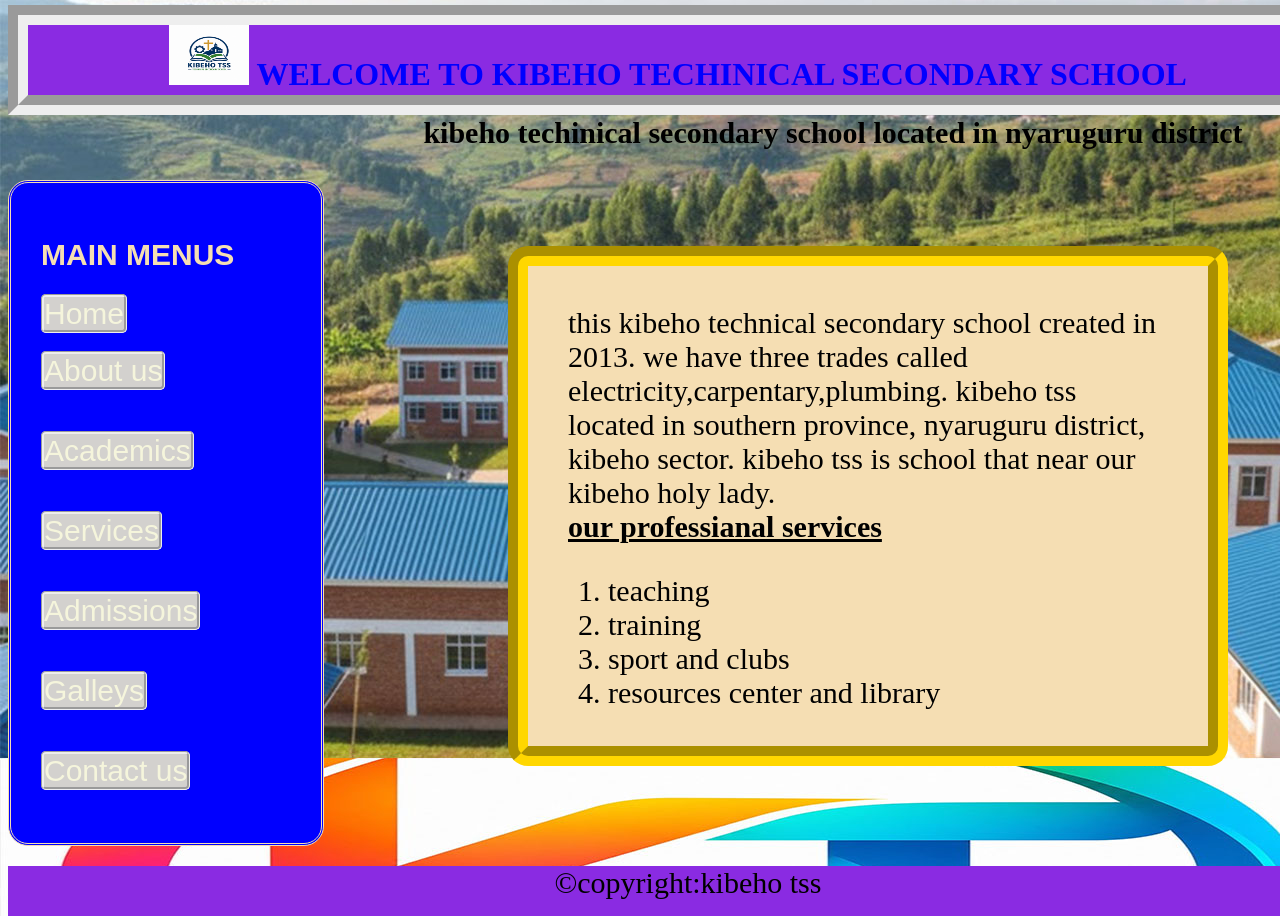
<file: index.html>
<!DOCTYPE html>
<html>
<head>
	<meta charset="utf-8">
	<meta name="viewport" content="width=device-width, initial-scale=1">
	<title>kibeho tss</title>
	<link rel="stylesheet" type="text/css" href="style.css">
</head>
<body class="s1">
	<h1 class="bounce-title">
		<img src="logo.png"style="height:60px;width:80px;">
		WELCOME TO KIBEHO TECHINICAL SECONDARY SCHOOL
	</h1>
	<h3 class="l3">kibeho techinical secondary school located in nyaruguru district</h3>
<div id="l1">
	<h2>MAIN MENUS</h2>
	<a href="index.html">Home</a><br><br>
	<a href="about.html">About us</a><br><br><br>
	<a href="academ.html">Academics</a><br><br><br>
	<a href="services.html">Services</a><br><br><br>
	<a href="admi.html">Admissions</a><br><br><br>
	<a href="galley.html">Galleys</a><br><br><br>
	<a href="contact.html">Contact us</a><br><br>

</div>
<div class="l0">
	this kibeho technical secondary school created in 2013. we have three trades called electricity,carpentary,plumbing.
    kibeho tss located in southern province, nyaruguru district, kibeho sector.
	kibeho tss is school that near our kibeho holy lady.<br>
	<b><u>our professianal services</u></b>
	<ol>
		<li>teaching</li>
		<li>training</li>
		<li>sport and clubs</li>
	    <li>resources center and library</li>
    </ol>
</div>
<div class="center">
	<center><footer id="h1">&copy;copyright:kibeho tss</footer></center>
</div>
</body>
</html>
</file>
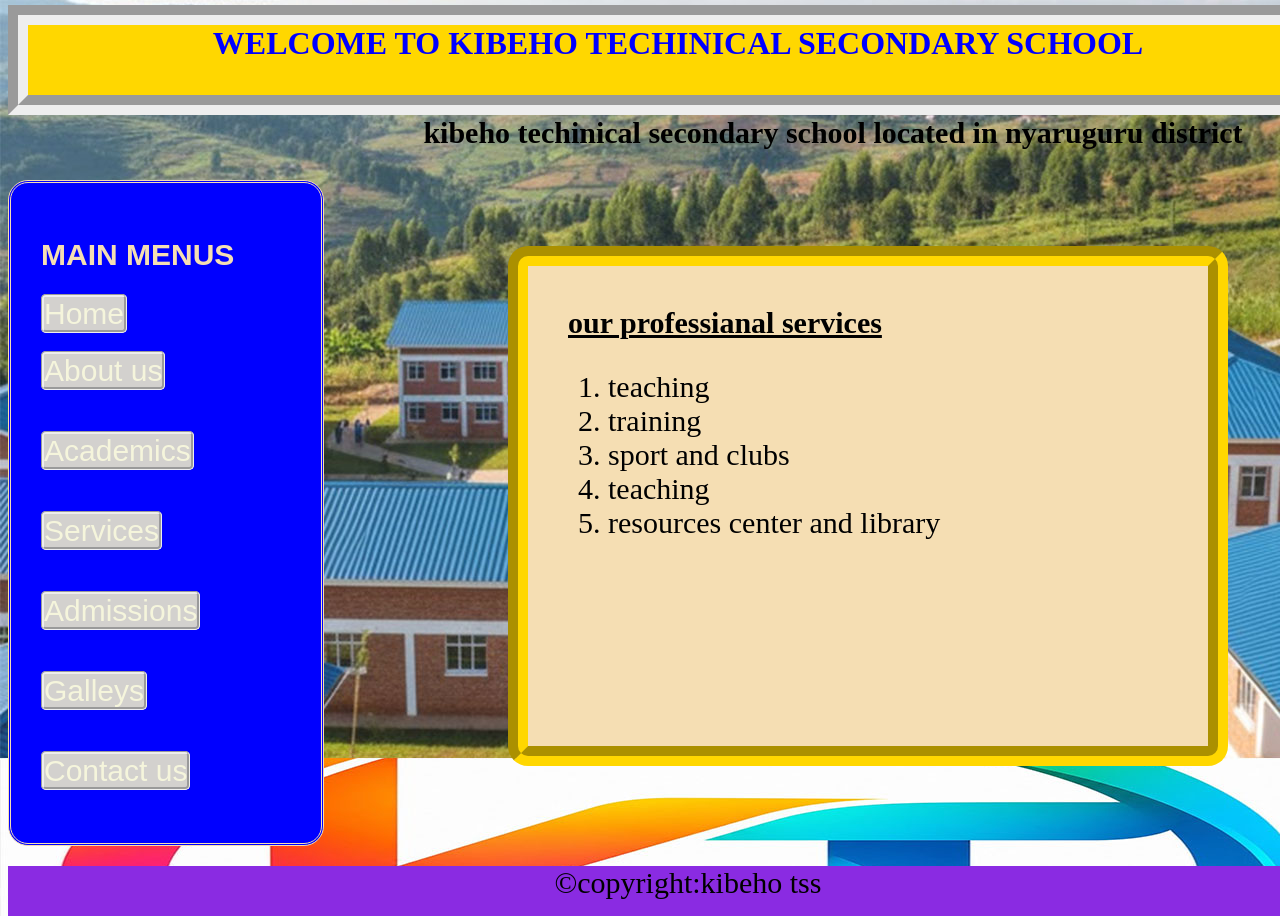
<file: MY PROJECT/index.html>
<!DOCTYPE html>
<html>
<head>
	<meta charset="utf-8">
	<meta name="viewport" content="width=device-width, initial-scale=1">
	<title>kibeho tss</title>
	<link rel="stylesheet" type="text/css" href="style.css">
</head>
<body class="s1">
	<h1 class="bounce-title">
		WELCOME TO KIBEHO TECHINICAL SECONDARY SCHOOL
	</h1>
	<h3 class="l3">kibeho techinical secondary school located in nyaruguru district</h3>
<div id="l1">
	<h2>MAIN MENUS</h2>
	<a href="Home.html">Home</a><br><br>
	<a href="about.html">About us</a><br><br><br>
	<a href="academ.html">Academics</a><br><br><br>
	<a href="services.html">Services</a><br><br><br>
	<a href="admi.html">Admissions</a><br><br><br>
	<a href="galley.html">Galleys</a><br><br><br>
	<a href="contact.html">Contact us</a><br><br>

</div>
<div class="l0">
	<b><u>our professianal services</u></b>
	<ol>
		<li>teaching</li>
		<li>training</li>
		<li>sport and clubs</li>
		<li>teaching</li>
	    <li>resources center and library</li>
    </ol>
</div>
<div class="center">
	<center><footer id="h1">&copy;copyright:kibeho tss</footer></center>
</div>
</body>
</html>
</file>
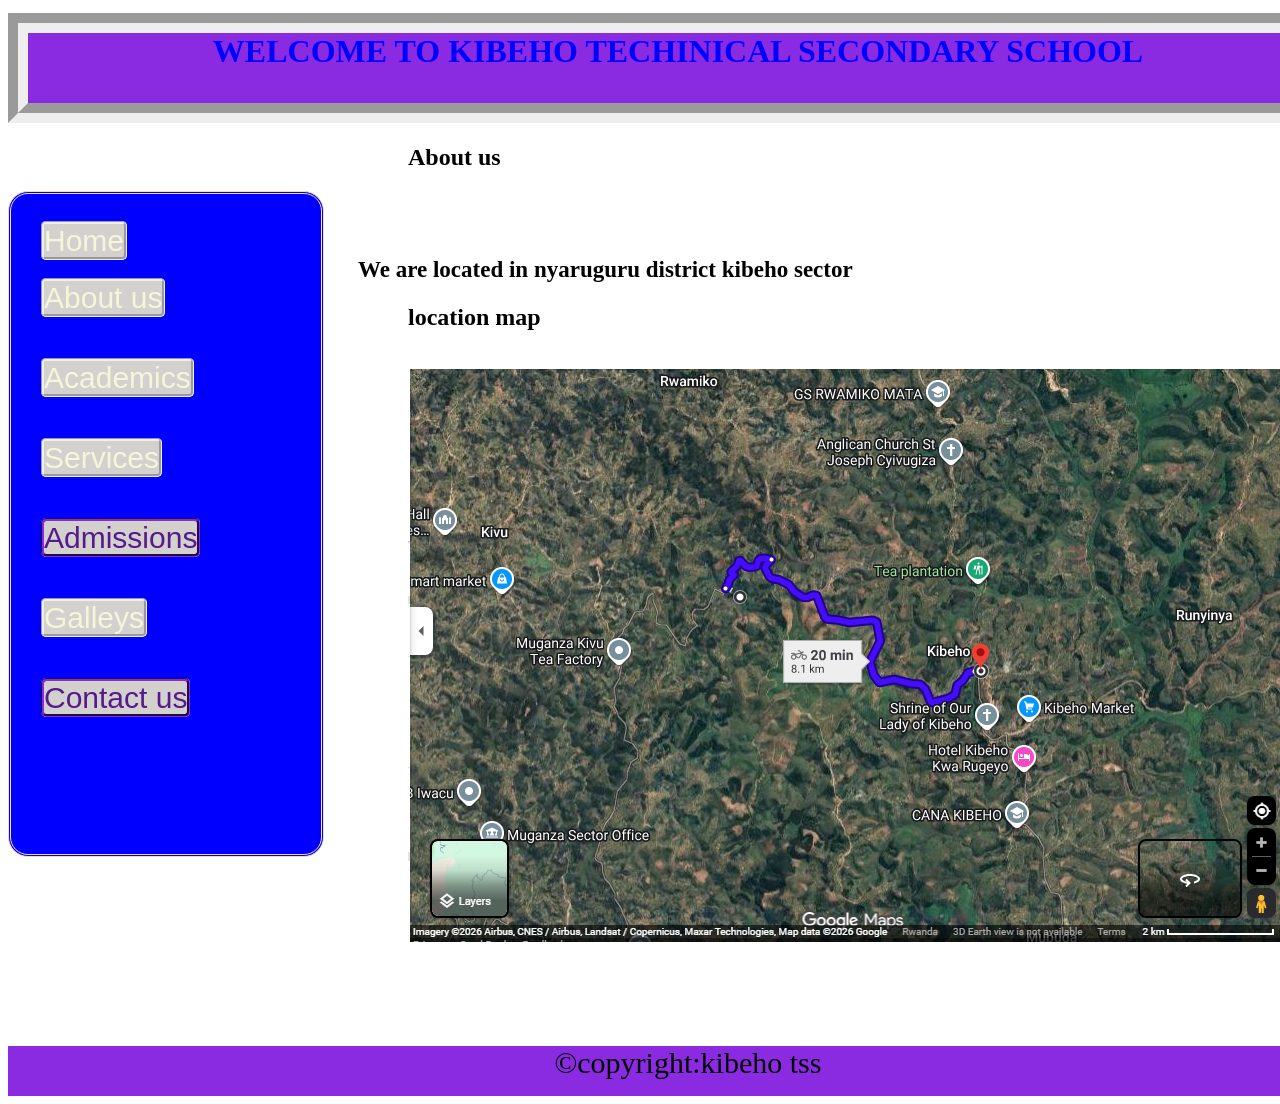
<file: about.html>
<!DOCTYPE html>
<html>
<head>
	<meta charset="utf-8">
	<meta name="viewport" content="width=device-width, initial-scale=1">
	<title>kibeho tss</title>
	<link rel="stylesheet" type="text/css" href="style.css">
</head>
<body>
	<h1 class="bounce-title">WELCOME TO KIBEHO TECHINICAL SECONDARY SCHOOL</h1>
	<h2 class="l7">About us</h2>
	<div id="l1">
	<a href="Home.html">Home</a><br><br>
	<a href="about.html">About us</a><br><br><br>
	<a href="academ.html">Academics</a><br><br><br>
	<a href="services.html">Services</a><br><br><br>
	<a href="">Admissions</a><br><br><br>
	<a href="galley.html">Galleys</a><br><br><br>
	<a href="">Contact us</a><br><br>

</div>
	<h4 style="margin-left: 350px;margin-top: -600px;font-size: 23px;">We are located in nyaruguru district
                          kibeho sector</h4>
      <div class="l5">
     <h2>location map</h2><br>                     

    	
    	<img src="map.jpg">
    </div>
    <div class="center">
    <center><footer id="h1">&copy;copyright:kibeho tss</footer></center>
</div>
</body>
</html>
</file>
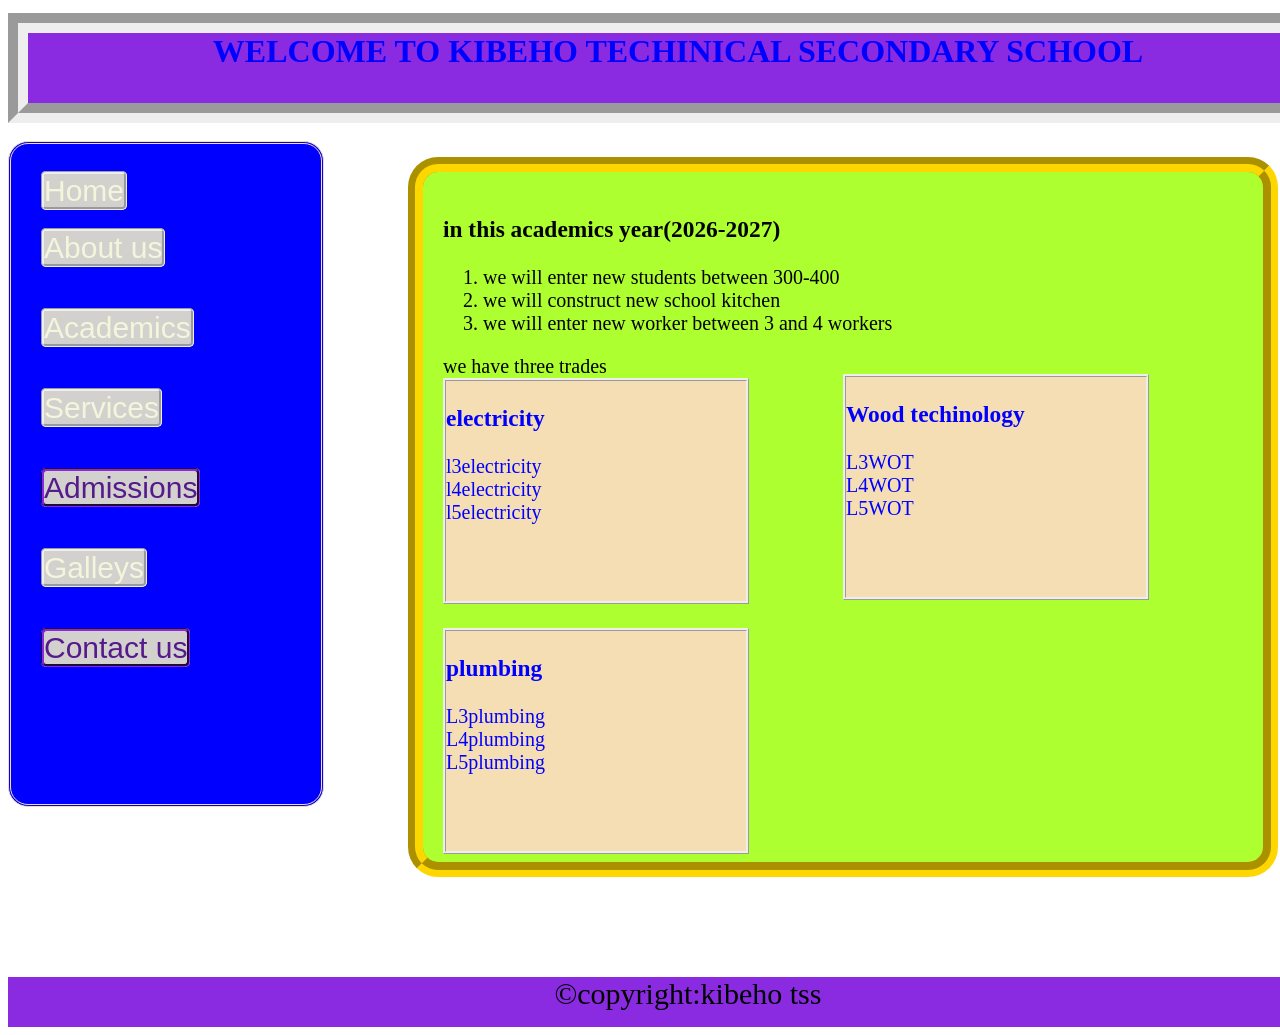
<file: academ.html>
<!DOCTYPE html>
<html>
<head>
	<meta charset="utf-8">
	<meta name="viewport" content="width=device-width, initial-scale=1">
	<title>kibeho tss</title>
	<link rel="stylesheet" type="text/css" href="style.css">
</head>
<body>
		<h1 class="bounce-title">WELCOME TO KIBEHO TECHINICAL SECONDARY SCHOOL</h1>
<h2 style="margin-top:-50PX;margin-left: 400px;"> OUR ACADEMICS </h2>
<div id="l1">
	<a href="Home.html">Home</a><br><br>
	<a href="about.html">About us</a><br><br><br>
	<a href="academ.html">Academics</a><br><br><br>
	<a href="services.html">Services</a><br><br><br>
	<a href="">Admissions</a><br><br><br>
	<a href="galley.html">Galleys</a><br><br><br>
	<a href="">Contact us</a><br><br>

</div>
<div class="l9">
	<h3>in this academics year(2026-2027)</h3>
	<ol>
		<li>we will enter new students between 300-400</li>
		<li>we will construct new school kitchen</li>
		<li>we will enter new worker between 3 and 4 workers</li>
	</ol>
we have three trades
<div class="l8">
	<h3>electricity</h3>
	l3electricity<br>
	l4electricity<br>
	l5electricity<br>
</div>
<div class="l8"style="margin-top: -230px;margin-bottom: 5px; margin-left: 400px;">
	<h3>Wood techinology</h3>
	L3WOT<br>
	L4WOT<br>
	L5WOT<br>
</div><br>
<div class="l8">
	<h3>plumbing</h3>
	L3plumbing<br>
	L4plumbing<br>
	L5plumbing<br>
</div>
</div>
<div class="center">
<center><footer id="h1">&copy;copyright:kibeho tss</footer></center>
</div>
</body>
</html>
</file>
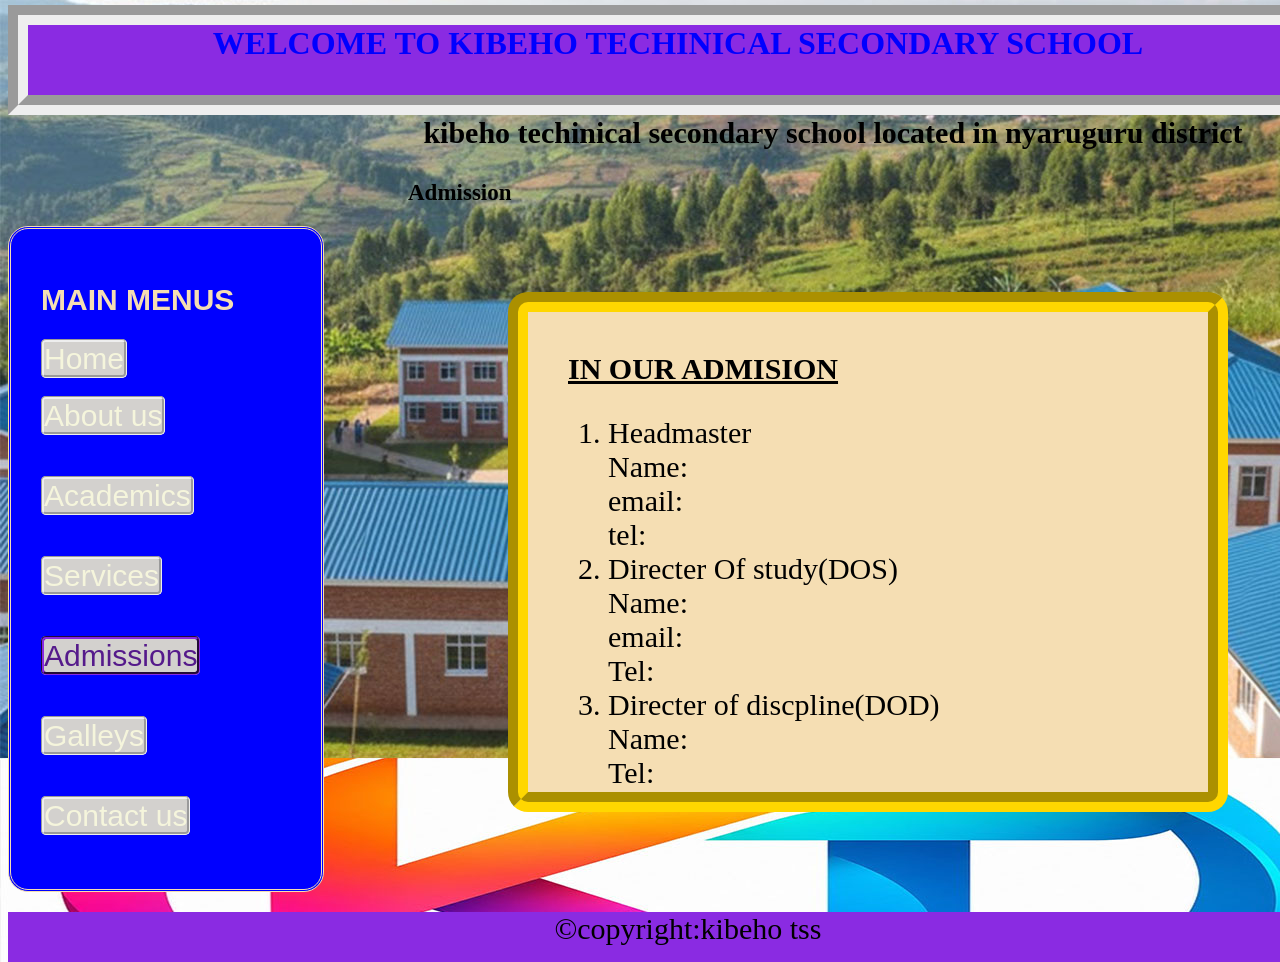
<file: admi.html>
<!DOCTYPE html>
<html>
<head>
	<meta charset="utf-8">
	<meta name="viewport" content="width=device-width, initial-scale=1">
	<title>kibeho tss</title>
	<link rel="stylesheet" type="text/css" href="style.css">
</head>
<body class="s1">
	<h1 class="bounce-title">
		WELCOME TO KIBEHO TECHINICAL SECONDARY SCHOOL
	</h1>
	<h3 class="l3">kibeho techinical secondary school located in nyaruguru district</h3>
	<h2 style="margin-left: 400px;font-size:23px;">Admission</h2>
<div id="l1">
	<h2>MAIN MENUS</h2>
	<a href="Home.html">Home</a><br><br>
	<a href="about.html">About us</a><br><br><br>
	<a href="academ.html">Academics</a><br><br><br>
	<a href="services.html">Services</a><br><br><br>
	<a href="">Admissions</a><br><br><br>
	<a href="galley.html">Galleys</a><br><br><br>
	<a href="contact.html">Contact us</a><br><br>

</div>
<div class="l0">
	<b><u> IN OUR ADMISION</u></b>
	<ol>
		<li>Headmaster</li>
		Name:<br>
		email:<br>
		tel:
		<li>Directer Of study(DOS)</li>
        Name:<br>
        email:<br>
        Tel:
		<li>Directer of discpline(DOD)</li>
		Name:<br>
		Tel:
    </ol>
</div>
<div class="center">
	<center><footer id="h1">&copy;copyright:kibeho tss</footer></center>
</div>
</body>
</html>
</file>
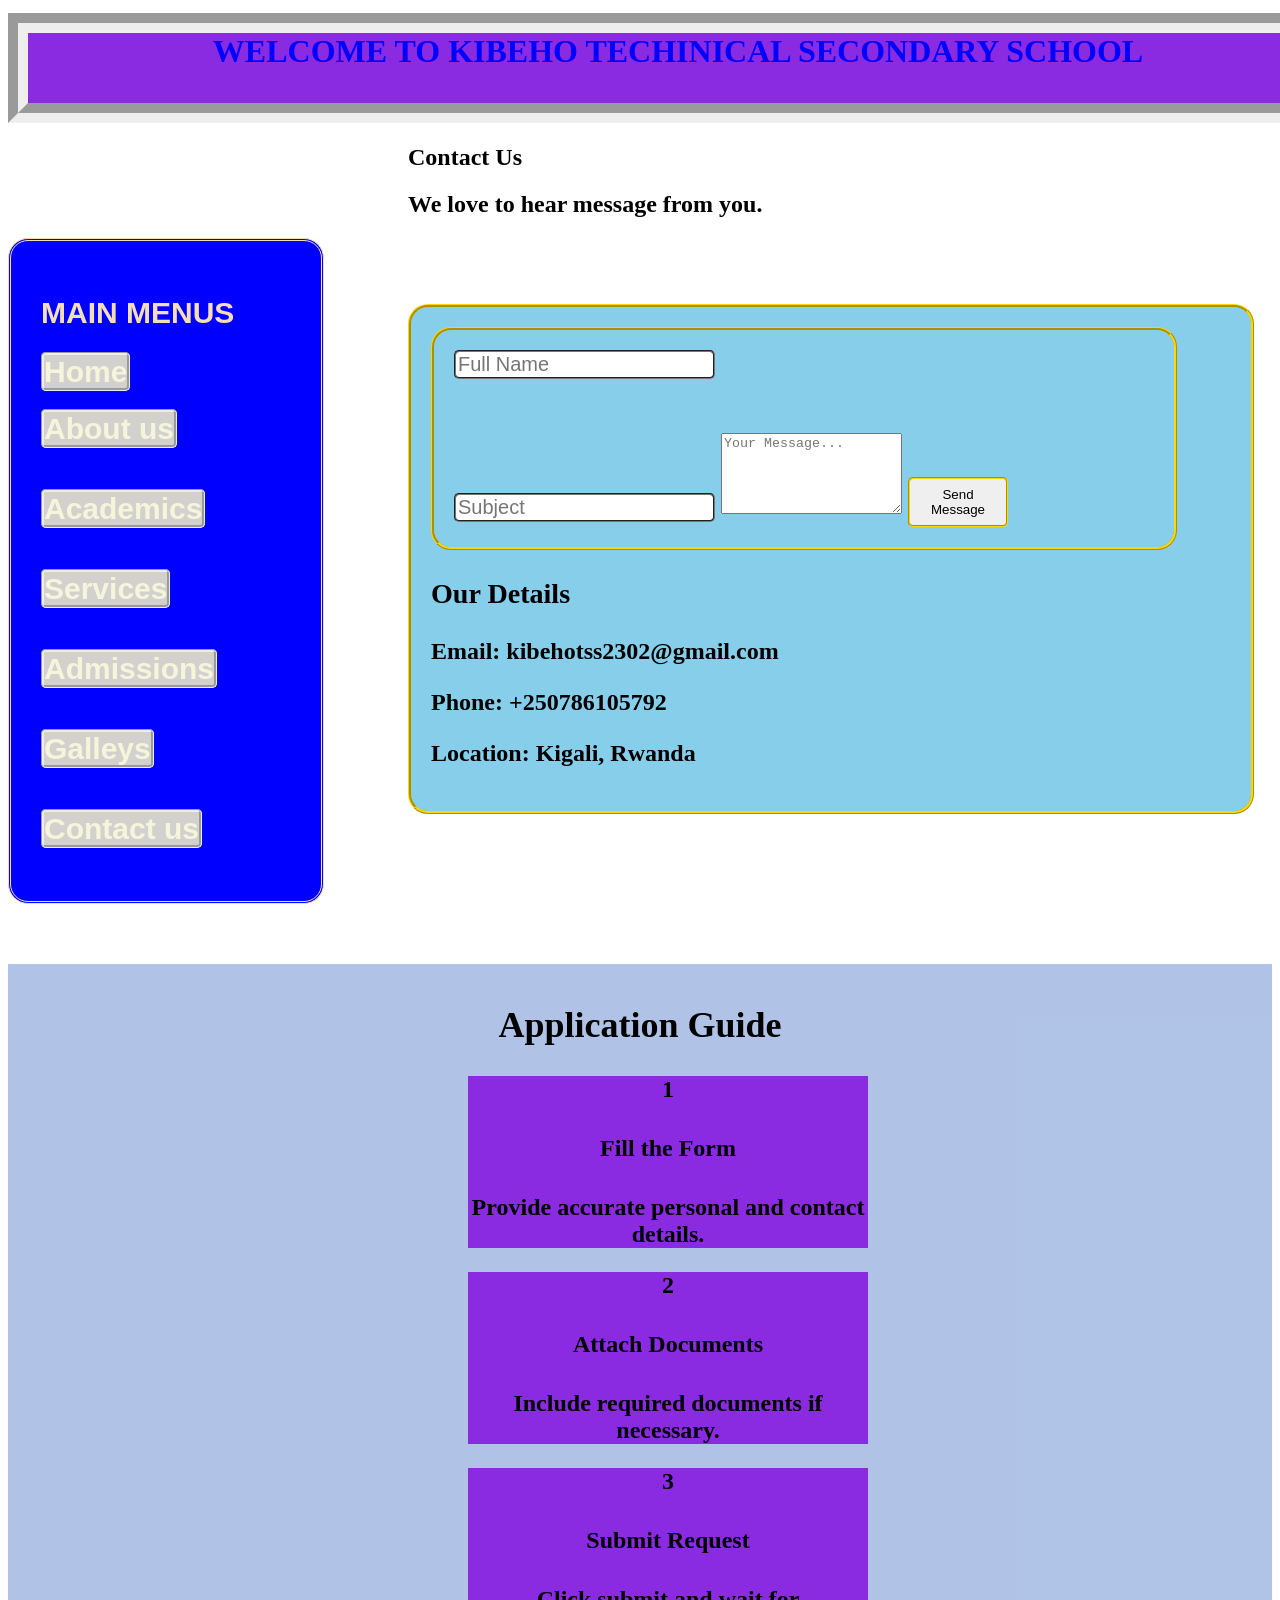
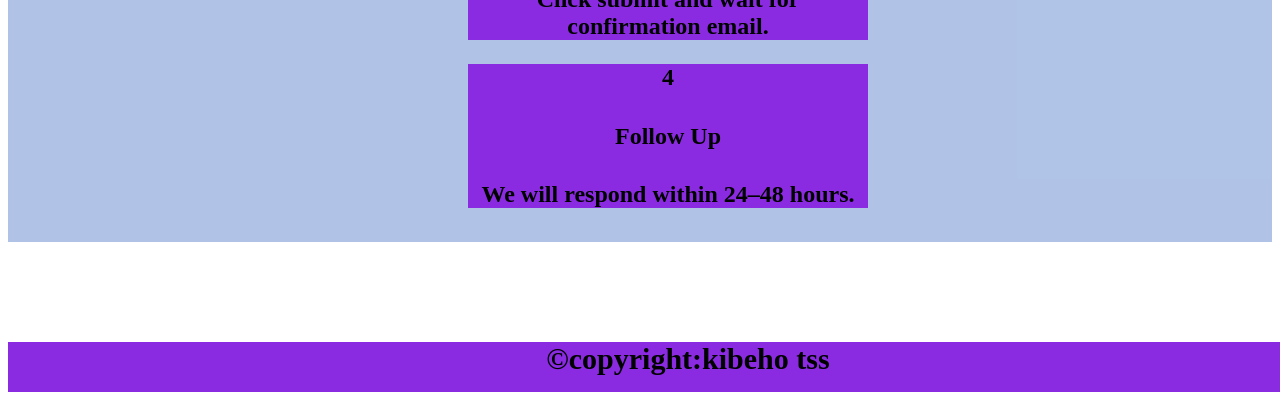
<file: contact.html>
<!DOCTYPE html>
<html>
<head>
    <meta charset="UTF-8">
    <meta name="viewport" content="width=device-width, initial-scale=1.0">
    <title>kibeho tss</title>
    <link rel="stylesheet" type="text/css" href="style.css">
</head>
<body>
<h1 class="bounce-title">
        WELCOME TO KIBEHO TECHINICAL SECONDARY SCHOOL
    </h1>
	 <h2 class="l7">Contact Us</h2>
        <h2 class="l7">We love to hear message from you.<h2>
    <div id="l1">
	<h2>MAIN MENUS</h2>
	<a href="index.html">Home</a><br><br>
	<a href="about.html">About us</a><br><br><br>
	<a href="academ.html">Academics</a><br><br><br>
	<a href="services.html">Services</a><br><br><br>
	<a href="admi.html">Admissions</a><br><br><br>
	<a href="galley.html">Galleys</a><br><br><br>
	<a href="contact.html">Contact us</a><br><br>
</div>
    <section>

        <div class="cont">
            <form class="contact">
                <input type="text" placeholder="Full Name" required><br><br
                <input type="email" placeholder="Email Address" required><br>
                <input type="text" placeholder="Subject">
                <textarea placeholder="Your Message..." rows="5" required></textarea>
                <button type="submit"style="width:100px;">Send Message</button>
            </form>
            <div class="contact-info">
                <h3>Our Details</h3>
                <p>Email: kibehotss2302@gmail.com</p>
                <p>Phone: +250786105792</p>
                <p>Location: Kigali, Rwanda</p>
            </div>

        </div>
    </section>
    <section class="guide">
        <h2>Application Guide</h2>

        <div class="steps">
            <div class="step">
                <span>1</span>
                <h4>Fill the Form</h4>
                <p>Provide accurate personal and contact details.</p>
            </div>

            <div class="step">
                <span>2</span>
                <h4>Attach Documents</h4>
                <p>Include required documents if necessary.</p>
            </div>

            <div class="step">
                <span>3</span>
                <h4>Submit Request</h4>
                <p>Click submit and wait for confirmation email.</p>
            </div>

            <div class="step">
                <span>4</span>
                <h4>Follow Up</h4>
                <p>We will respond within 24–48 hours.</p>
            </div>
        </div>
    </section>
    <div class="center">
    <center><footer id="h1">&copy;copyright:kibeho tss</footer></center>
</div>

</body>
</html>
</file>
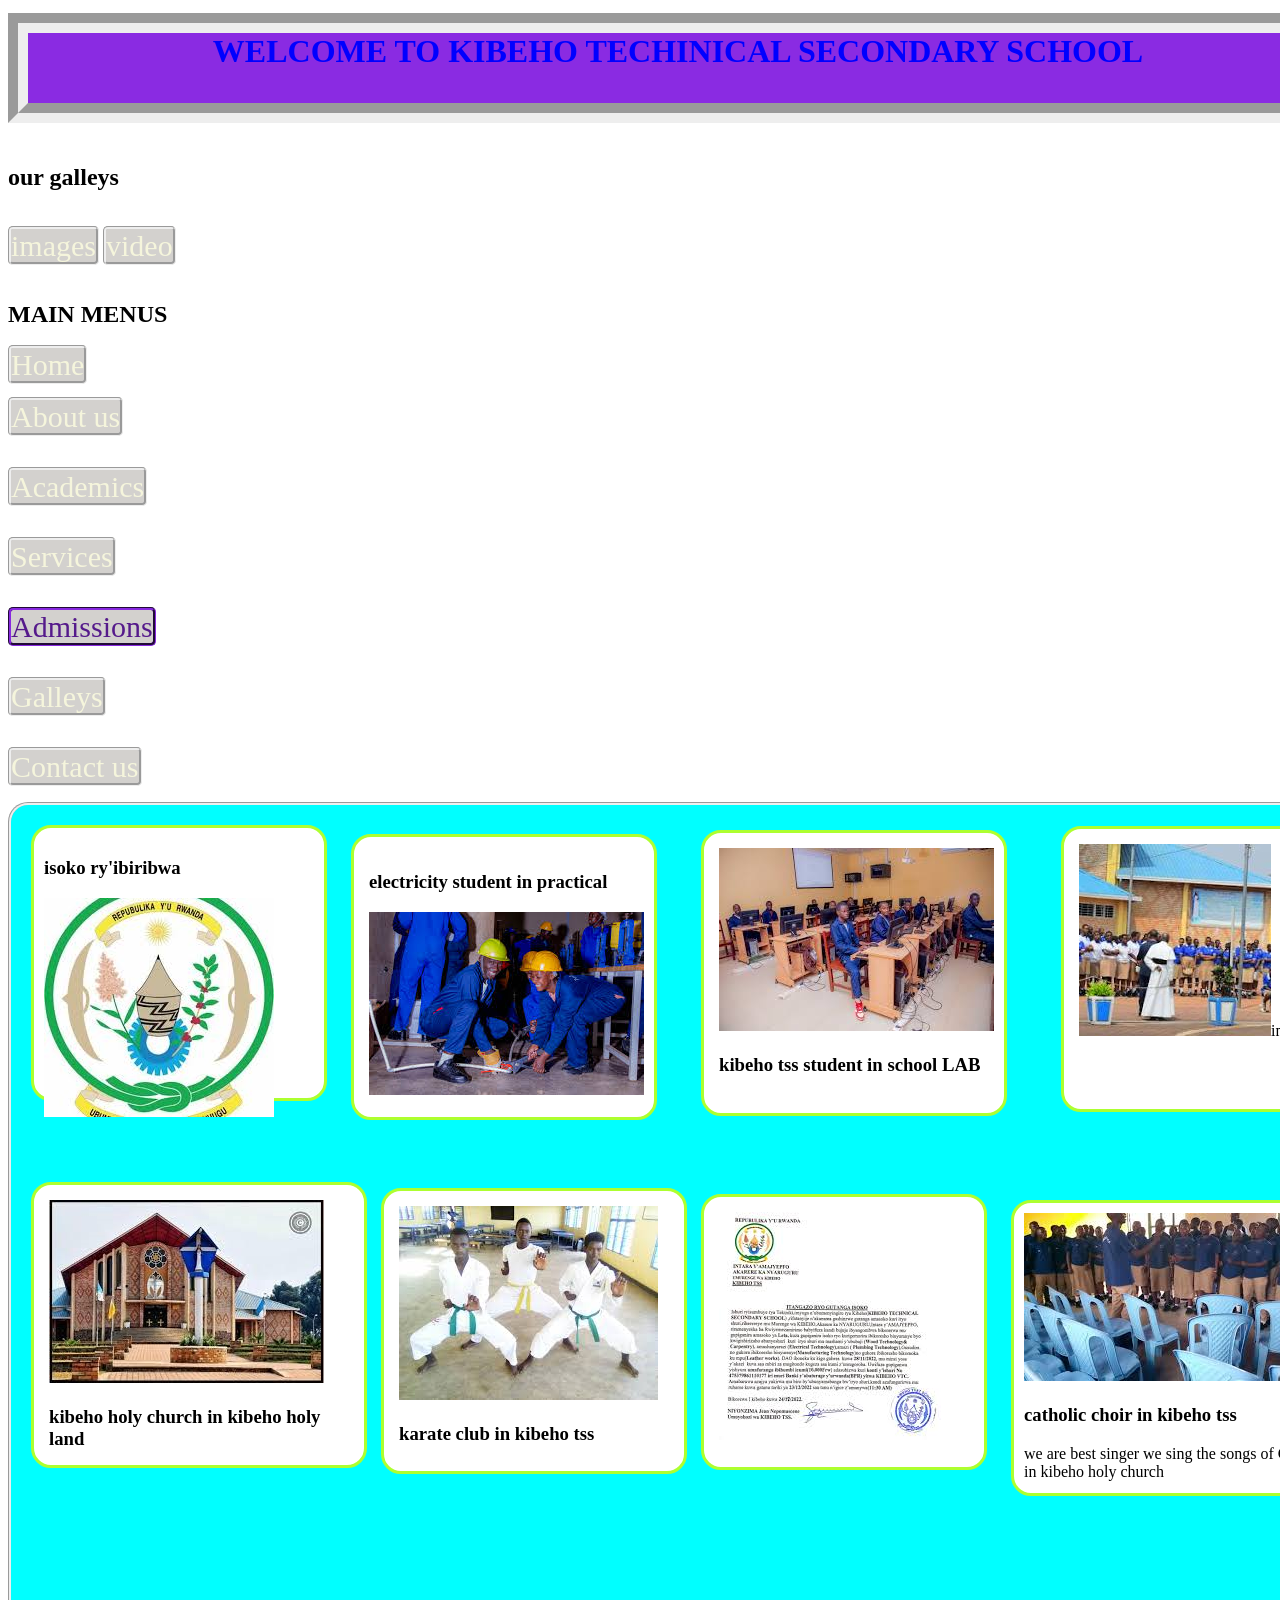
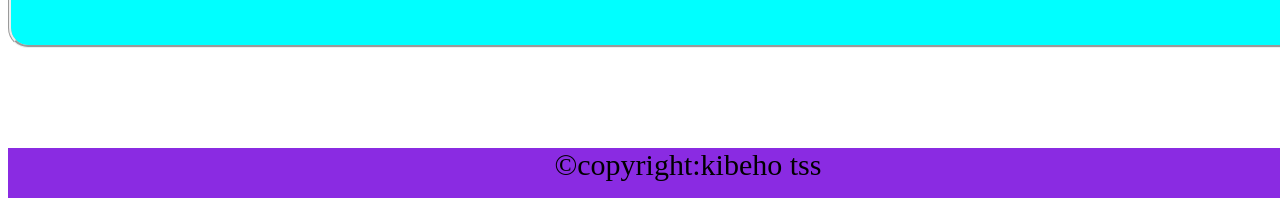
<file: galley.html>
<!DOCTYPE html>

<html>
<head>
	<meta charset="utf-8">
	<meta name="viewport" content="width=device-width, initial-scale=1">
	<title>kibeho tss</title>
	<link rel="stylesheet" type="text/css" href="style.css">
</head>
<body style="background-color:white ;">
<h1 class="bounce-title">WELCOME TO KIBEHO TECHINICAL SECONDARY SCHOOL</h1>
<h2>our galleys</h2><br>
<a href="images.html">images</a>
<a href="video.html">video</a><br><br>
	<h2>MAIN MENUS</h2>
	<a href="Home.html">Home</a><br><br>
	<a href="about.html">About us</a><br><br><br>
	<a href="academ.html">Academics</a><br><br><br>
	<a href="services.html">Services</a><br><br><br>
	<a href="">Admissions</a><br><br><br>
	<a href="galley.html">Galleys</a><br><br><br>
	<a href="contact.html">Contact us</a><br><br>

</div>
<div class="s2">
	<div style="border-style:solid;border-color:greenyellow;height: 250px;width: 270px; background-color: white;border-radius: 20px;padding: 10px;">
		<h3>isoko ry'ibiribwa</h3>
	     <img src="isoko.jpeg">
</div><br>
<div style="border-style:solid;border-color:greenyellow;height: 250px;width: 270px; background-color: white;margin-left: 320px;margin-top: -285px;border-radius: 20px;padding: 15px;">
	<h3>electricity student in practical</h3>
	<img src="tss.jpg">
</div>
<div style="border-style:solid;border-color:greenyellow;height: 250px;width:270px; background-color: white;margin-left: 670px;margin-top: -290px;border-radius: 20px;padding: 15px;">

	<img src="JAY.JPG"><br>
	<h3>kibeho tss student in school LAB</h3>
	</div>

<div style="border-style:solid;border-color:greenyellow;height: 250px;width:240px; background-color: white;margin-left: 1030px;margin-top: -290px;border-radius: 20px;padding: 15px;">

	<img src="K.JPG">image3<br>
</div>
<div style="border-style:solid;border-color:greenyellow;height: 250px;width: 300px; background-color: white;margin-top: 70px;border-radius: 20px;padding: 15px;">
     <img src="church.jpg"><br>
	<h3>kibeho holy church in kibeho holy land</h3>
	</div>
	<div style="border-style:solid;border-color:greenyellow;height: 250px;width: 270px; background-color: white; margin-top: -280px;margin-left:350px;border-radius: 20px;padding: 15px;">
	     <img src="kara.jpeg">
	     <h3>karate club in kibeho tss</h3>
</div>
	<div style="border-style:solid;border-color:greenyellow;height: 240px;width: 250px; background-color: white;margin-left: 670px;margin-top: -280px;border-radius: 20px;padding: 15px;">
	     <img src="clem.jpeg"><br>
</div>
	<div style="border-style:solid;border-color:greenyellow;height: 270px;width: 290px; background-color: white;margin-top:-270px;margin-left:980px;border-radius: 20px;padding: 10px;">
	     <img src="tc.png">
	     <h3>catholic choir in kibeho tss</h3>
	     we are best singer we sing the songs of God in kibeho holy church

</div>
</div>

<div class="center">
<center><footer id="h1">&copy;copyright:kibeho tss</footer></center>
</div>	
</body>
</html>
</file>
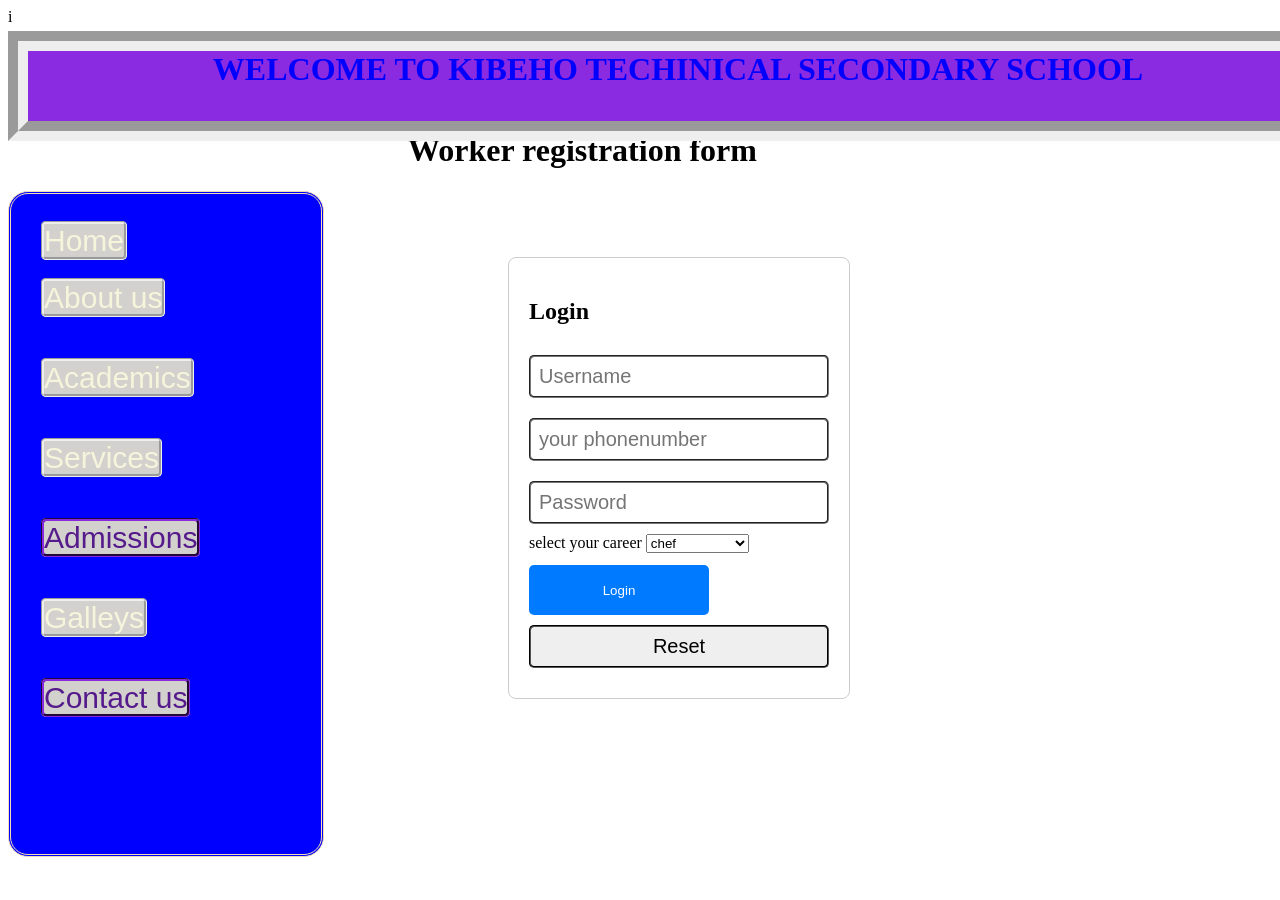
<file: new.html>
<!DOCTYPE html>
<html lang="en">
<head>
    <meta charset="UTF-8">
    <title>kibeho tss</title>
    <link rel="stylesheet" type="text/css" href="style.css">i
    <style>
        body{
            background-color: white;
        }
        .login-container { border: 1px solid #ccc; padding: 20px; border-radius: 8px; width: 300px;margin-top:-600px ;margin-left: 500px; }
        input { width: 100%; margin: 10px 0; padding: 8px; box-sizing: border-box; }
        button { width: 60%; padding: 10px; background-color: #007bff; color: white; border: none; cursor: pointer; }
        #error-msg { color: black; font-size: 0.8em; }
    </style>
</head>
<body>
<h1 class="bounce-title">WELCOME TO KIBEHO TECHINICAL SECONDARY SCHOOL</h1>
  <h1 style="margin-left: 400px;margin-top:-30px;">Worker registration form</h3>
  <div id="l1">
  <a href="Home.html">Home</a><br><br>
  <a href="about.html">About us</a><br><br><br>
  <a href="academ.html">Academics</a><br><br><br>
  <a href="services.html">Services</a><br><br><br>
  <a href="">Admissions</a><br><br><br>
  <a href="galley.html">Galleys</a><br><br><br>
  <a href="">Contact us</a><br><br>

</div>
<div class="login-container">
    <h2>Login</h2>
    <input type="text" id="username" placeholder="Username" required>
    <input type="number" name="phonenumber" placeholder="your phonenumber">
    <input type="password" id="password" placeholder="Password" required>
    <label>select your career</label>
    <select>
    <option>chef</option><br>
        <option>cleaner</option><br>
        <option>cantiner</option><br>
        <option>team coacher</option>
    </select>
    <p id="error-msg"></p>
    <button onclick="validateAndLogin()">Login</button>
    <input type="reset" name="back">
</div>

<script>
    function validateAndLogin() {
        const passValue = document.getElementById('password').value;
        const userValue = document.getElementById('username').value;
        const errorDisplay = document.getElementById('error-msg');
        if (passValue.length > 3 && userValue.trim() !== "") {
            window.location.href = "contact.html"; 
        } else { 
            errorDisplay.innerText = "Password must be longer than 3 characters.";
        }
    }
</script>

</body>
</html>
</file>
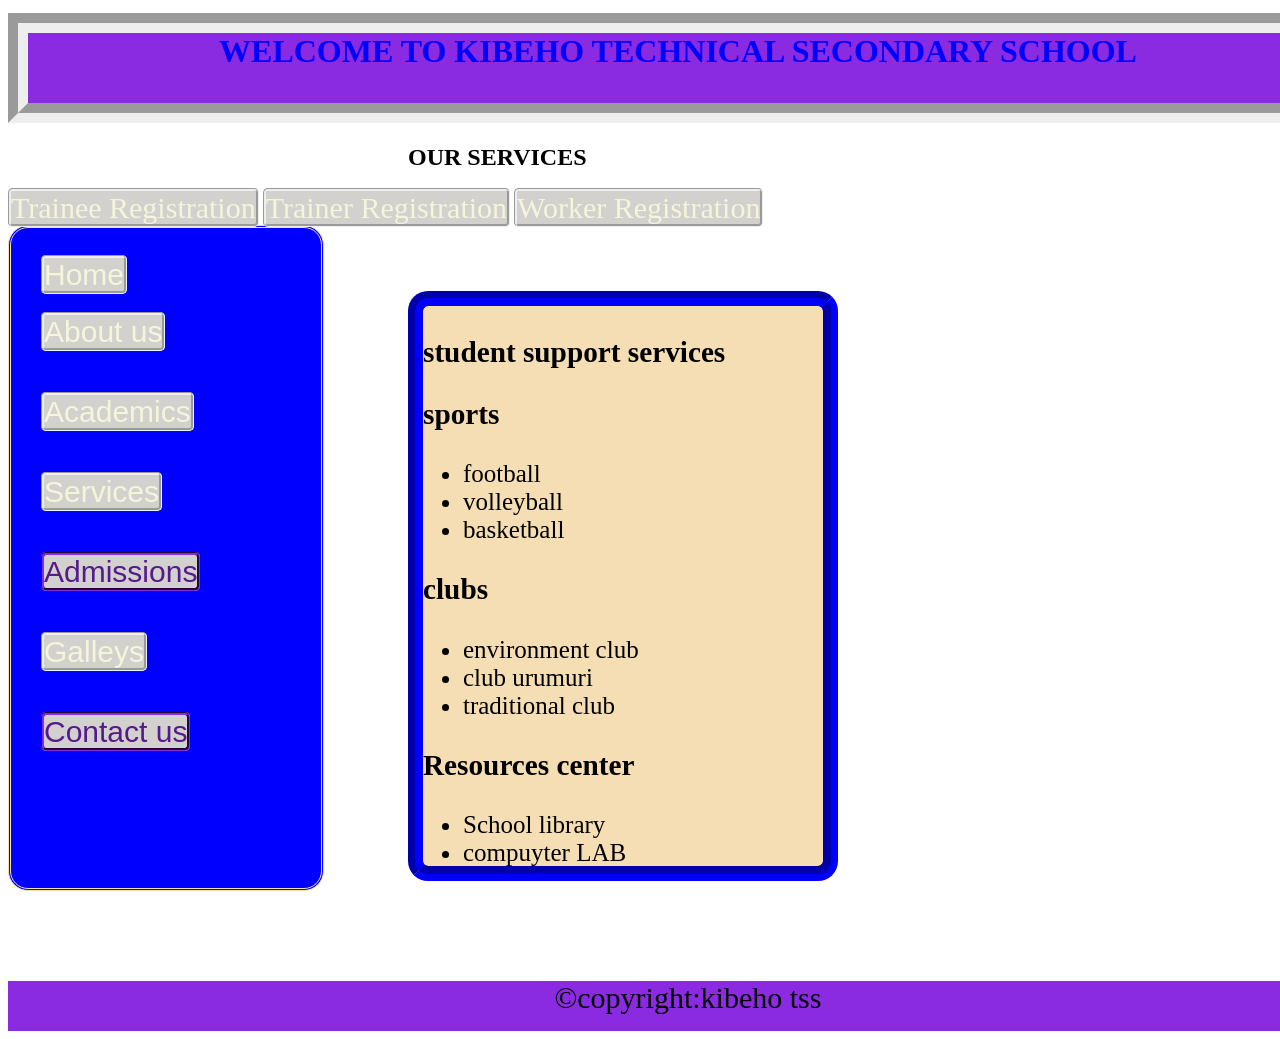
<file: services.html>
<!DOCTYPE html>
<html>
<head>
	<meta charset="utf-8">
	<meta name="viewport" content="width=device-width, initial-scale=1">
	<title>kibeho tss</title>
	<link rel="stylesheet" type="text/css" href="style.css">
</head>
<body>
	<h1 class="bounce-title">WELCOME TO KIBEHO TECHNICAL SECONDARY SCHOOL</h1>
	<h2 class="l7">OUR SERVICES</h2>
	<a href="TRAINEE.HTML">Trainee Registration</a>
		<a href="trainer.html">Trainer Registration</a>
	<a href="new.html">Worker Registration</a>
	<div id="l1">
	<a href="Home.html">Home</a><br><br>
	<a href="about.html">About us</a><br><br><br>
	<a href="academ.html">Academics</a><br><br><br>
	<a href="services.html">Services</a><br><br><br>
	<a href="">Admissions</a><br><br><br>
	<a href="galley.html">Galleys</a><br><br><br>
	<a href="">Contact us</a><br><br>

</div>
<div class="l6">
<h3>student support services</h3>
<h3>sports</h3>
<ul>
	<li>football</li>
		<li>volleyball</li>
			<li>basketball</li>
</ul>
<h3>clubs</h3>
<ul>
	<li>environment club</li>
	<li>club urumuri</li>
	<li>traditional club</li>
</ul>
<h3>Resources center</h3>
<ul>
	<li>School library</li>
	<li>compuyter LAB</li>
</ul>
</div>
<div class="center">
<center><footer id="h1">&copy;copyright:kibeho tss</footer></center>
</div>
</body>
</html>
</file>
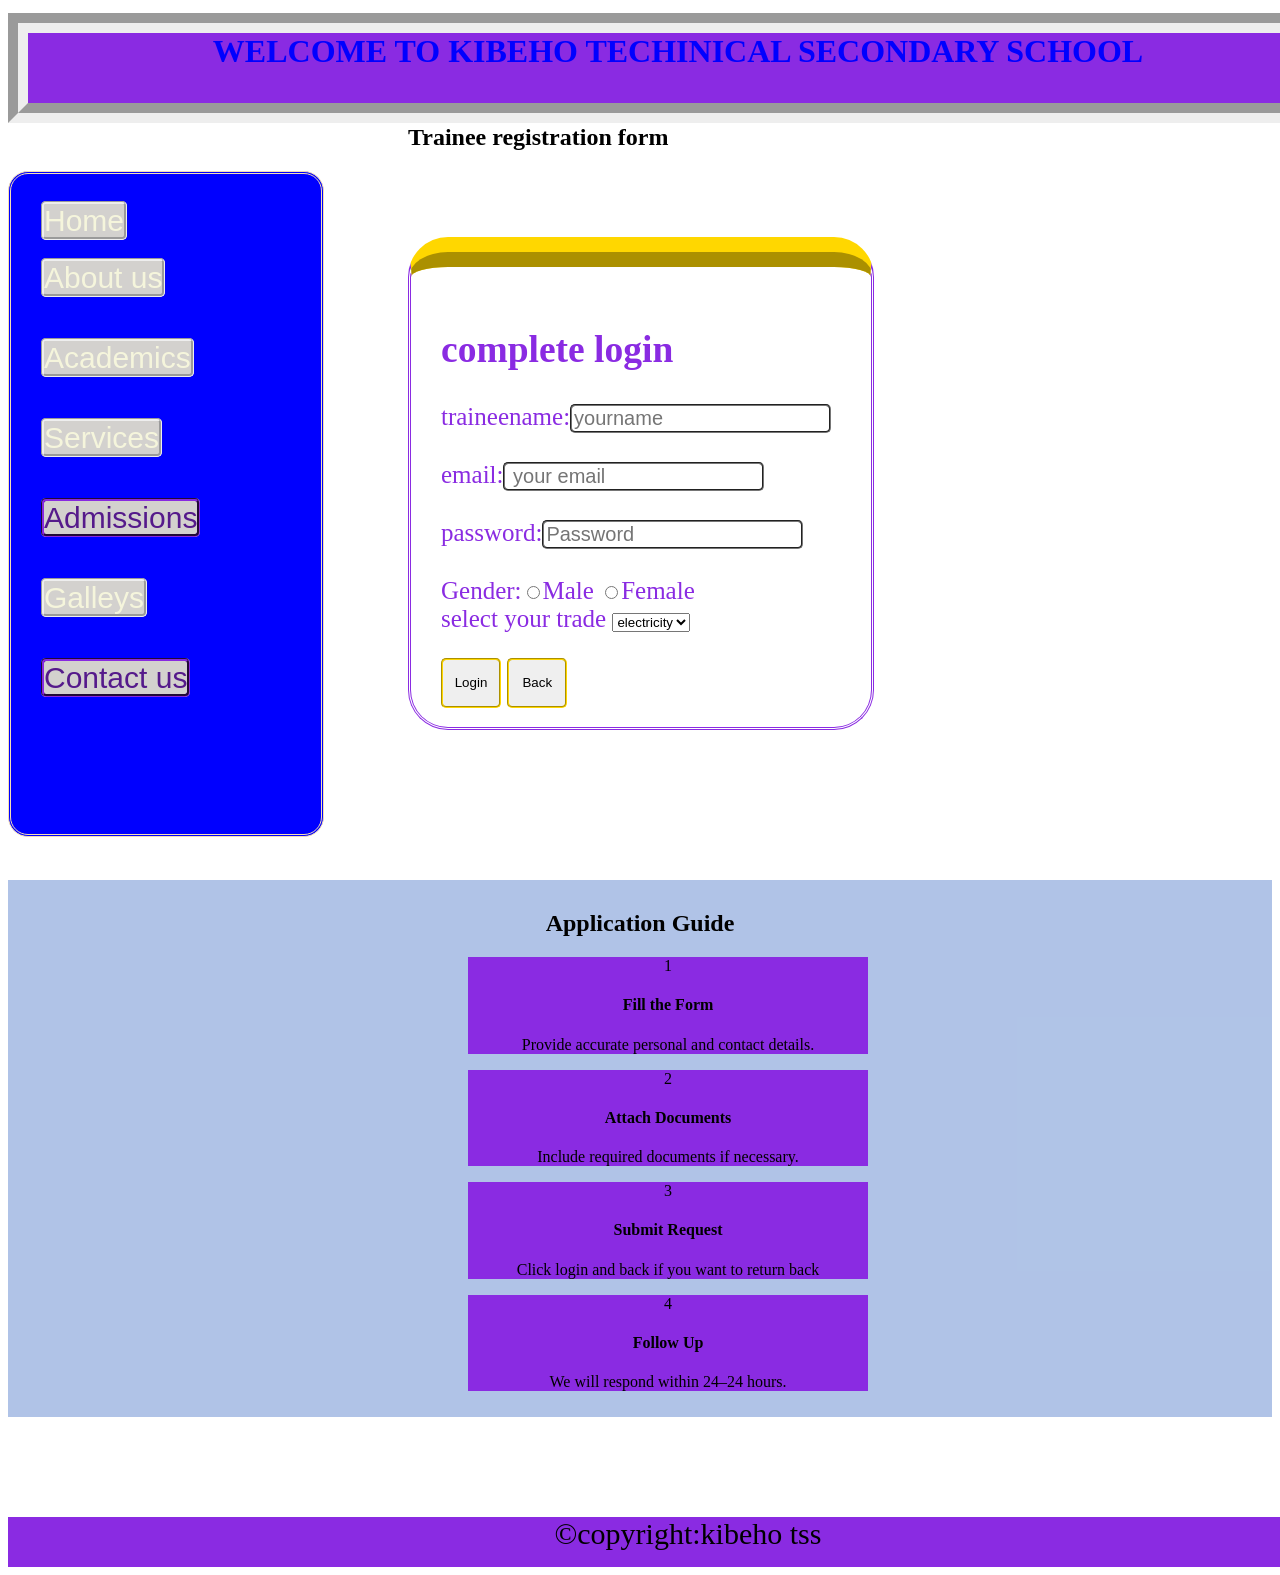
<file: TRAINEE.HTML>
<!DOCTYPE html>
<html>
<head>
	<meta charset="utf-8">
	<meta name="viewport" content="width=device-width, initial-scale=1">
	<title>kibeho tss</title>
	<link rel="stylesheet" type="text/css" href="style.css">
</head>
<body>
	<h1 class="bounce-title">WELCOME TO KIBEHO TECHINICAL SECONDARY SCHOOL</h1>
<h2 style="margin-top: -20px;margin-left: 400px;">Trainee registration form</h2>

	<div id="l1">
	<a href="Home.html">Home</a><br><br>
	<a href="about.html">About us</a><br><br><br>
	<a href="academ.html">Academics</a><br><br><br>
	<a href="services.html">Services</a><br><br><br>
	<a href="">Admissions</a><br><br><br>
	<a href="galley.html">Galleys</a><br><br><br>
	<a href="">Contact us</a><br><br>

</div>
<div class="l2"><form>
	<h2>complete login</h2>
    traineename:<input type="text" id="username" placeholder="yourname" required><br><br>
    email:<input type="email" id="email" placeholder=" your email" required><br><br>

    password:<input type="password" id="password" placeholder="Password" required><br><br>
	
		Gender:<input type="radio" name="gender"value="male">Male
		       <input type="radio" name="gender"value="female">Female<br>
		<label>select your trade</label>
		<select>
			<option>electricity</option><br>
			<option>plumbing</option><br>
			<option>WOT</option>
		</select><br>
	<p id="error-msg"></p>
    <button onclick="validateAndLogin()">Login</button>
    <button onclick="validateAndback()">Back</button>
    <script>
      function validateAndLogin() {
        const passValue = document.getElementById('password').value;
        const userValue = document.getElementById('username').value;
        const errorDisplay = document.getElementById('error-msg');
        if (passValue.length > 3 && userValue.trim() !== "") {
            window.location.href = "academ.html"; 
        } else { 
            errorDisplay.innerText = "Password must be longer than 3 characters.";
        }
    }
  </script>
</div>
</section>
    <section class="guide">
        <h2>Application Guide</h2>

        <div class="steps">
            <div class="step">
                <span>1</span>
                <h4>Fill the Form</h4>
                <p>Provide accurate personal and contact details.</p>
            </div>

            <div class="step">
                <span>2</span>
                <h4>Attach Documents</h4>
                <p>Include required documents if necessary.</p>
            </div>

            <div class="step">
                <span>3</span>
                <h4>Submit Request</h4>
                <p>Click login and back if you want to return back</p>
            </div>

            <div class="step">
                <span>4</span>
                <h4>Follow Up</h4>
                <p>We will respond within 24–24 hours.</p>
            </div>
        </div>
    </section>
	

 <div class="center">

  <center><footer id="h1">&copy;copyright:kibeho tss</footer></center>
</div>
</body>
</html>
</file>
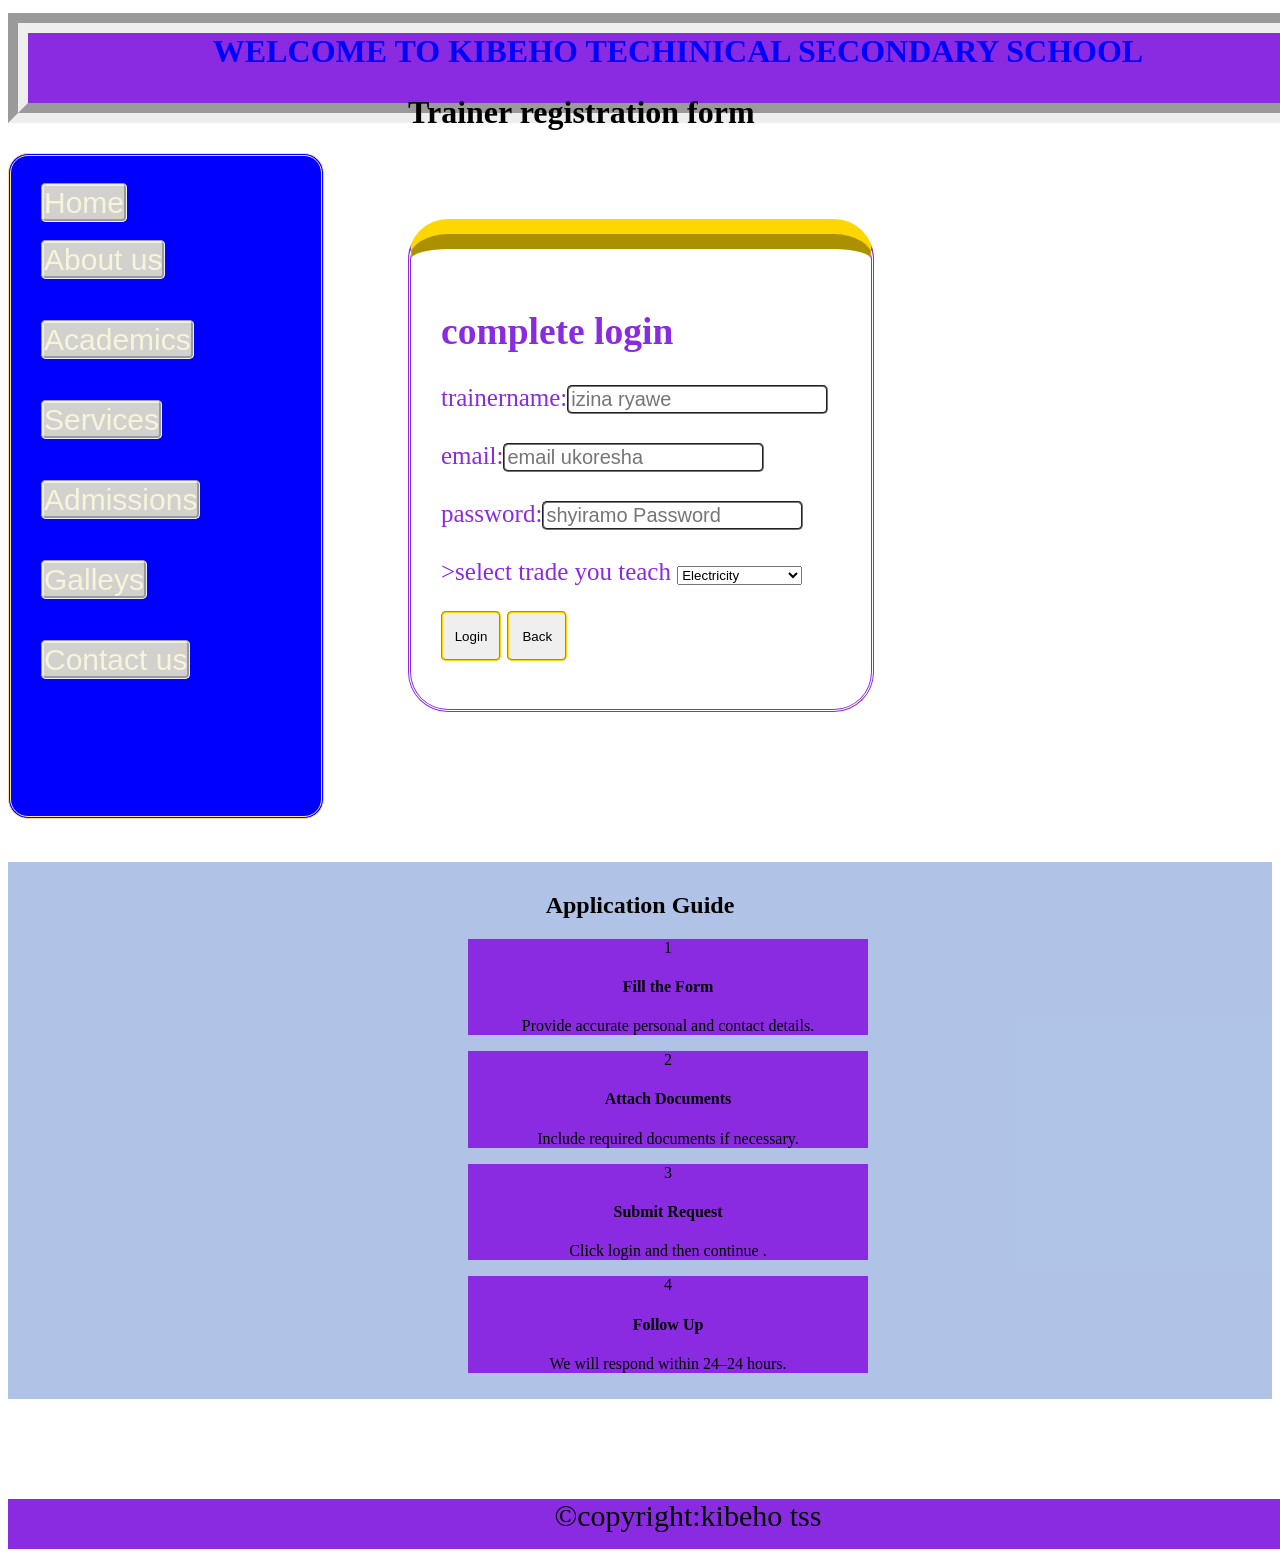
<file: trainer.html>
<!DOCTYPE html>
<html>
<head>
  <meta charset="utf-8">
  <meta name="viewport" content="width=device-width, initial-scale=1">
  <title>kibeho tss</title>
  <link rel="stylesheet" type="text/css" href="style.css">
</head>
<body>
  <h1 class="bounce-title">WELCOME TO KIBEHO TECHINICAL SECONDARY SCHOOL</h1>
  <h1 style="margin-left: 400px;margin-top:-50px;">Trainer registration form</h3>
  <div id="l1">
  <a href="Home.html">Home</a><br><br>
  <a href="about.html">About us</a><br><br><br>
  <a href="academ.html">Academics</a><br><br><br>
  <a href="services.html">Services</a><br><br><br>
  <a href="admi">Admissions</a><br><br><br>
  <a href="galley.html">Galleys</a><br><br><br>
  <a href="contact">Contact us</a><br><br>

</div>
<div class="l2">
    <h2>complete login</h2>
    trainername:<input type="text" id="username" placeholder="izina ryawe" required><br><br>
    email:<input type="email" id="email" placeholder="email ukoresha" required><br><br>

    password:<input type="password" id="password" placeholder="shyiramo Password" required><br><br>
  <label style="font-size:25px">>select trade you teach</label>
  <select>
  <option>Electricity</option><br>
  <option>Wood technology</option><br>
  <option>Plumbing</option><br>
  <option>ALL TRADES</option><br>
</select><br>
    <p id="error-msg"></p>
    <button onclick="validateAndLogin()">Login</button>
    <button onclick="validateAndback()"> Back</button>
</div>
  <script>
      function validateAndLogin() {
        const passValue = document.getElementById('password').value;
        const userValue = document.getElementById('username').value;
        const errorDisplay = document.getElementById('error-msg');
        if (passValue.length > 3 && userValue.trim() !== "") {
            window.location.href = "home.html"; 
        } else { 
            errorDisplay.innerText = "Password must contain at least 3 characters.";
        }
    }
  </script>
</div>
<section class="guide">
        <h2>Application Guide</h2>

        <div class="steps">
            <div class="step">
                <span>1</span>
                <h4>Fill the Form</h4>
                <p>Provide accurate personal and contact details.</p>
            </div>

            <div class="step">
                <span>2</span>
                <h4>Attach Documents</h4>
                <p>Include required documents if necessary.</p>
            </div>

            <div class="step">
                <span>3</span>
                <h4>Submit Request</h4>
                <p>Click login and then continue .</p>
            </div>

            <div class="step">
                <span>4</span>
                <h4>Follow Up</h4>
                <p>We will respond within 24–24 hours.</p>
            </div>
        </div>
    </section>

<div class="center">
  <center><footer>&copy;copyright:kibeho tss</footer></center>
</div>
</body>
</html>
</file>
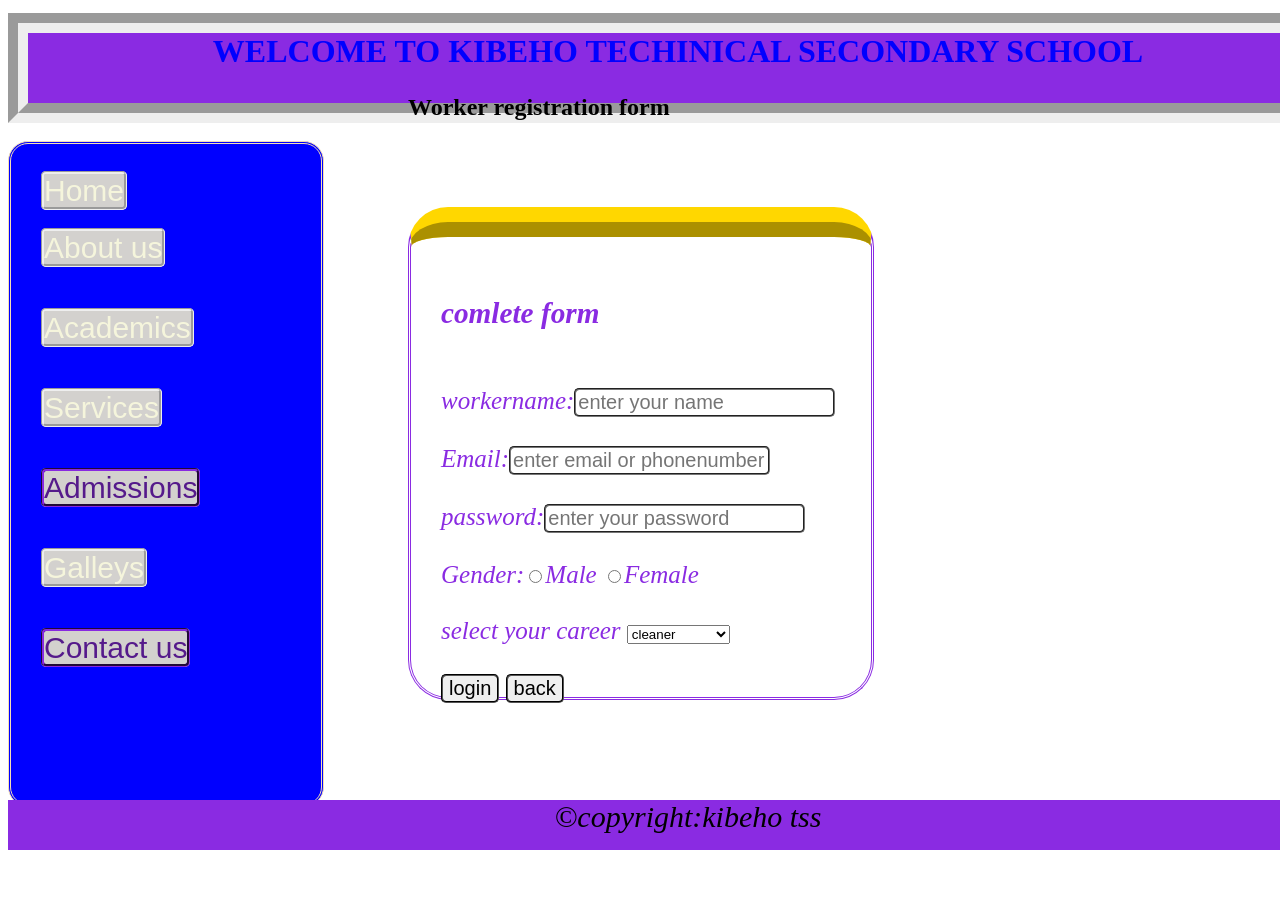
<file: worker.html>
<!DOCTYPE html>
<html>
<head>
	<meta charset="utf-8">
	<meta name="viewport" content="width=device-width, initial-scale=1">
	<title>kibeho tss</title>
	<link rel="stylesheet" type="text/css" href="style.css">
</head>
<body>
	<h1 class="bounce-title">WELCOME TO KIBEHO TECHINICAL SECONDARY SCHOOL</h1>
<h2 style="margin-top: -50px;margin-left: 400px;">Worker registration form</h2>

	<div id="l1">
	<a href="Home.html">Home</a><br><br>
	<a href="about.html">About us</a><br><br><br>
	<a href="academ.html">Academics</a><br><br><br>
	<a href="services.html">Services</a><br><br><br>
	<a href="">Admissions</a><br><br><br>
	<a href="galley.html">Galleys</a><br><br><br>
	<a href="">Contact us</a><br><br>

</div>

<div><form class="l2">
	<i><h3>comlete form<i></h3><br>
		workername:<input type="text" name="Workername"placeholder="enter your name"><br><br>
		Email:<input type="email" name="Email"id="f"placeholder="enter email or phonenumber"><br><br>
		password:<input type="password" name="password"placeholder="enter your password"><br><br>
		Gender:<input type="radio" name="gender"value="male">Male
		       <input type="radio" name="gender"value="female">Female<br><br>
		<label>select your career</label>
		<select>
			<option>cleaner</option><br>
			<option>chef</option><br>
			<option>cantinier</option>
			<option>team coacher</option>

		</select><br><br>
		<input type="submit" name="login"value="login">
		<input type="reset" value="back"> 
  </form></div>
  <div class="center">
  <center><footer>&copy;copyright:kibeho tss</footer></center>
</div>
</body>
</html>
</file>
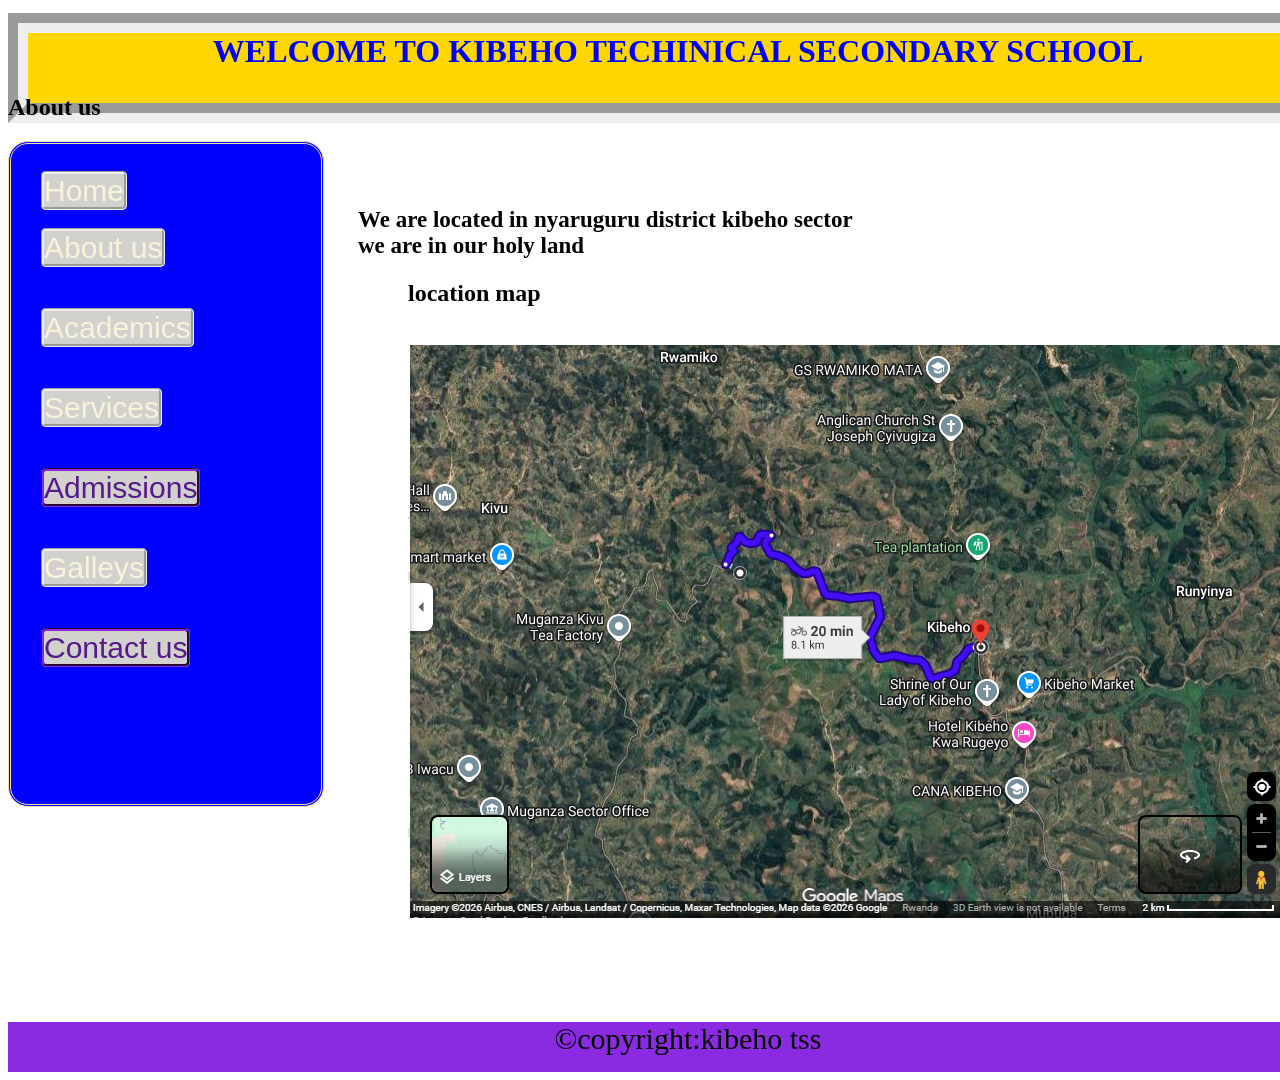
<file: MY PROJECT/about.html>
<!DOCTYPE html>
<html>
<head>
	<meta charset="utf-8">
	<meta name="viewport" content="width=device-width, initial-scale=1">
	<title>kibeho tss</title>
	<link rel="stylesheet" type="text/css" href="style.css">
</head>
<body>
	<h1 class="bounce-title">WELCOME TO KIBEHO TECHINICAL SECONDARY SCHOOL</h1>
	<h2 class="l7">About us</h2>
	<div id="l1">
	<a href="index.html">Home</a><br><br>
	<a href="about.html">About us</a><br><br><br>
	<a href="academ.html">Academics</a><br><br><br>
	<a href="services.html">Services</a><br><br><br>
	<a href="">Admissions</a><br><br><br>
	<a href="galley.html">Galleys</a><br><br><br>
	<a href="">Contact us</a><br><br>

</div>
	<h4 style="margin-left: 350px;margin-top: -600px;font-size: 23px;">We are located in nyaruguru district
                          kibeho sector<br>
	we are in our holy land</h4>
      <div class="l5">
     <h2>location map</h2><br>                     

    	
    	<img src="map.jpg">
    </div>
    <div class="center">
    <center><footer id="h1">&copy;copyright:kibeho tss</footer></center>
</div>
</body>
</html>
</file>
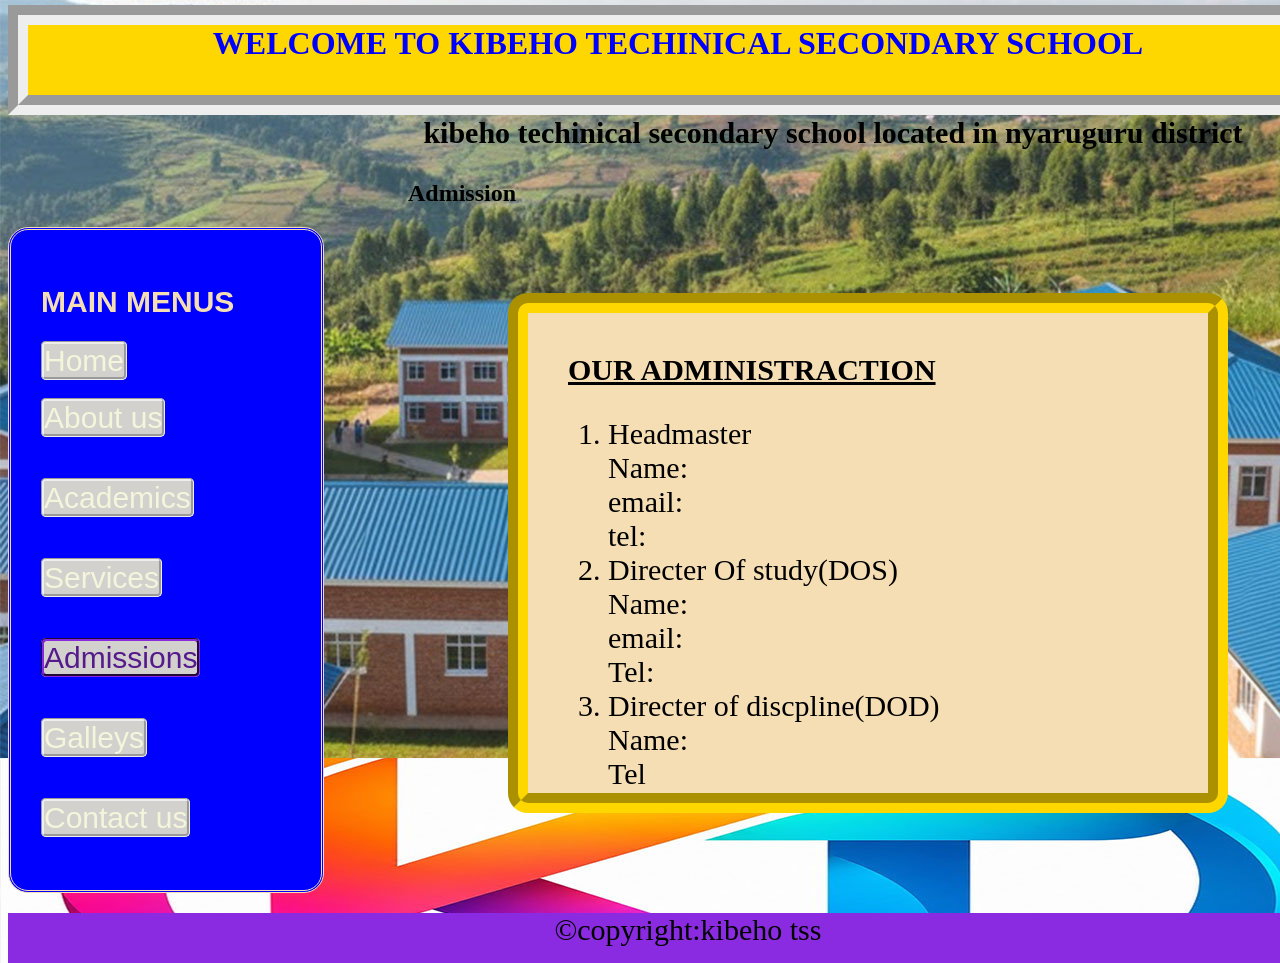
<file: MY PROJECT/admi.html>
<!DOCTYPE html>
<html>
<head>
	<meta charset="utf-8">
	<meta name="viewport" content="width=device-width, initial-scale=1">
	<title>kibeho tss</title>
	<link rel="stylesheet" type="text/css" href="style.css">
</head>
<body class="s1">
	<h1 class="bounce-title">
		WELCOME TO KIBEHO TECHINICAL SECONDARY SCHOOL
	</h1>
	<h3 class="l3">kibeho techinical secondary school located in nyaruguru district</h3>
	<h2 style="margin-left: 400px;">Admission</h2>
<div id="l1">
	<h2>MAIN MENUS</h2>
	<a href="Home.html">Home</a><br><br>
	<a href="about.html">About us</a><br><br><br>
	<a href="academ.html">Academics</a><br><br><br>
	<a href="services.html">Services</a><br><br><br>
	<a href="">Admissions</a><br><br><br>
	<a href="galley.html">Galleys</a><br><br><br>
	<a href="contact.html">Contact us</a><br><br>

</div>
<div class="l0">
	<b><u> OUR ADMINISTRACTION</u></b>
	<ol>
		<li>Headmaster</li>
		Name:<br>
		email:<br>
		tel:
		<li>Directer Of study(DOS)</li>
        Name:<br>
        email:<br>
        Tel:
		<li>Directer of discpline(DOD)</li>
		Name:<br>
		Tel
    </ol>
</div>
<div class="center">
	<center><footer id="h1">&copy;copyright:kibeho tss</footer></center>
</div>
</body>
</html>
</file>
<file: style.css>
.l6{
	border-style: groove;
	border-color: blue;
	height: 560px;
	width: 400px;
	font-size: 25px;
	margin-top: -600px;
	margin-left: 400px;
	background-color: wheat;
	border-width: 15px;
	border-radius: 20px;
}
.l3{

	text-align: center;
	margin-left: 350px;
	font-size: 30px;
	margin-top: -20px;
}
.bounce-title{
	background-color:blueviolet;
	text-align: center;
	height: 70px;
	width: 1300px;
	border-style: groove;
	border-width: 20px;
    margin-top: 5px;
	color: blue;
	display: inline-block;
	animation: bounce 3s infinite;
}
.contact{
	background-color: skyblue;
	border-style: ridge;
	border-color: gold;
	border-radius: 20px;
	padding: 20px;
	width: 700px;
}
.step{
	background-color: blueviolet;
	width: 400px;
	margin-left: 450px;
}
.guide{
	background-color: rgba(151, 177, 224, 0.76);
	margin-top: 150px;
	padding: 10px;
	text-align: center;
						   }
.cont{
	background-color: skyblue;
	border-style: ridge;
	border-color: gold;
	border-radius: 20px;
	padding: 20px;
	width: 800px;
	margin-top:-600px;
	margin-left:400px;
}
@keyframes bounce{
	0%,20%,50%,80%,100%{
		transform: translateY(o);
	}
	40%{
		transform: translateY(-30px);
	}
	60%{transform: translateY(-15px);
	}
}
.center{
	background-color: blueviolet;
	margin-top: 100px;
	width: 1360px;
	font-size: 30px;
	height: 50px;
}
.s1{
	background-image:url(cl.jpeg);
	image-resolution: 900px;
	height: 600px;
	width: 1300px;
	border-radius: 20px;
	margin-top: 0px;
	padding: 0px;
}
.s2{
	border-style: groove;
	border-radius: 20px;
	padding: 20px;
	height:800px;
	width: 1290px;
	background-color: aqua;
}
    
#l1{
	text-decoration: none;
	color: wheat;
	background-color: blue;
	padding-bottom: 20px;
	padding-top: 10px;
	white-space: 20px;
	padding:30px;
	height: 600px;
	width: 250px;
	font-family: sans-serif;
	font-size: 20px;
	margin-top: -600px;
	margin-top: 0px;
	border-style: double;
	border-radius: 20px;
	margin-bottom: 1000;
        }
        button{
        	width: 60px;
        	height: 50px;
        	border-style: groove;
        	border-color: gold;
        	border-radius: 5px;
        }
		.l2{
			background-color: white;
			color: blueviolet;
			font-size:25px;
			height: 400px;
			width: 400px;
			border-style: double;
			border-radius: 40px;
			border-top-style:ridge ;
			border-top-width: 30px;
            border-top-color:gold ;
            border-top-radius:40px ;
			padding: 30px;
			margin-right: 400px;
			margin-top: -600px;
			margin-left: 400px;

		}
		.l9{
			height:650px;
			width: 800px;
			border-style: groove;
			border-color: gold;
			border-radius: 30px;
			border-width: 15px;
			background-color: greenyellow;
			margin-top: -650px;
			margin-left: 400px;
			padding: 20px;
			font-size: 20px;
		}
		.l8{
			border-style: ridge;
			background-color: wheat;
			color: blue;
			height: 220px;
			width: 300px;
		}
		.l0{
			border-style: groove;
			margin-left: 500px;
			border-radius: 20px;
			background-color: wheat;
			border-color: gold;
			border-width: 20px;
			margin-top: -600px;
			height: 400px;
			width: 600px;
			font-size: 30px;
			padding:40px;
			white-space:30px ;


		}
		input{
			font-size: 20px;
			border-style: groove;
			border-radius: 5px;
		}
        b{
            margin-top: 200px;
            text-align: center;
        }
        a:link{
            color: beige;
            border-style: groove;
            border-radius: 5px;
            background-color: rgb(211, 209, 206);
            font-size: 30px;
            text-decoration: none;
        }
        .l5{
        	margin-top: -10px;      	
        	margin-left: 400px;
        }
        .l7{
        	margin-top: 0px;
			margin-left:400px;       
		}
</file>
<file: MY PROJECT/style.css>
.l6{
	border-style: groove;
	border-color: blue;
	height: 560px;
	width: 400px;
	font-size: 25px;
	margin-top: -600px;
	margin-left: 400px;
	background-color: wheat;
	border-width: 15px;
	border-radius: 20px;
}
.l3{

	text-align: center;
	margin-left: 350px;
	font-size: 30px;
	margin-top: -20px;
}
.bounce-title{
	background-color:gold;
	text-align: center;
	height: 70px;
	width: 1300px;
	border-style: groove;
	border-width: 20px;
    margin-top: 5px;
	color: blue;
	display: inline-block;
	animation: bounce 3s infinite;
}
.contact{
	background-color: skyblue;
	border-style: ridge;
	border-color: gold;
	border-radius: 20px;
	padding: 20px;
	width: 700px;
}
.step{
	background-color: blueviolet;
	width: 400px;
	margin-left: 450px;
}
.guide{
	background-color: rgba(151, 177, 224, 0.76);
	margin-top: 150px;
	padding: 10px;
	text-align: center;
}
.cont{
	background-color: skyblue;
	border-style: ridge;
	border-color: gold;
	border-radius: 20px;
	padding: 20px;
	width: 800px;
}
@keyframes bounce{
	0%,20%,50%,80%,100%{
		transform: translateY(o);
	}
	40%{
		transform: translateY(-30px);
	}
	60%{transform: translateY(-15px);
	}
}
.center{
	background-color: blueviolet;
	margin-top: 100px;
	width: 1360px;
	font-size: 30px;
	height: 50px;
}
.s1{
	background-image:url(cl.jpeg);
	image-resolution: 900px;
	height: 600px;
	width: 1300px;
	border-radius: 20px;
	margin-top: 0px;
	padding: 0px;
}
.s2{
	border-style: groove;
	border-radius: 20px;
	padding: 20px;
	height:800px;
	width: 1290px;
	background-color: aqua;
}
    
#l1{
	text-decoration: none;
	color: wheat;
	background-color: blue;
	padding-bottom: 20px;
	padding-top: 10px;
	white-space: 20px;
	padding:30px;
	height: 600px;
	width: 250px;
	font-family: sans-serif;
	font-size: 20px;
	margin-top: -600px;
	margin-top: 0px;
	border-style: double;
	border-radius: 20px;
	margin-bottom: 1000;
        }
        button{
        	width: 60px;
        	height: 50px;
        	border-style: groove;
        	border-color: gold;
        	border-radius: 5px;
        }
		.l2{
			background-color: white;
			color: blueviolet;
			font-size:25px;
			height: 400px;
			width: 400px;
			border-style: double;
			border-radius: 40px;
			border-top-style:ridge ;
			border-top-width: 30px;
            border-top-color:gold ;
            border-top-radius:40px ;
			padding: 30px;
			margin-right: 400px;
			margin-top: -600px;
			margin-left: 400px;

		}
		.l9{
			height:650px;
			width: 800px;
			border-style: groove;
			border-color: gold;
			border-radius: 30px;
			border-width: 15px;
			background-color: greenyellow;
			margin-top: -650px;
			margin-left: 400px;
			padding: 20px;
			font-size: 20px;
		}
		.l8{
			border-style: ridge;
			background-color: wheat;
			color: blue;
			height: 220px;
			width: 300px;
		}
		.l0{
			border-style: groove;
			margin-left: 500px;
			border-radius: 20px;
			background-color: wheat;
			border-color: gold;
			border-width: 20px;
			margin-top: -600px;
			height: 400px;
			width: 600px;
			font-size: 30px;
			padding :40px;
			white-space:30px ;


		}
		input{
			font-size: 20px;
			border-style: groove;
			border-radius: 5px;
		}
        b{
            margin-top: 200px;
            text-align: center;
        }
        a:link{
            color: beige;
            border-style: groove;
            border-radius: 5px;
            background-color: rgb(211, 209, 206);
            font-size: 30px;
            text-decoration: none;
        }
        .l5{
        	margin-top: -10px;      	
        	margin-left: 400px;
        }
        .l7{
        	margin-top: -50px;
        }
</file>
